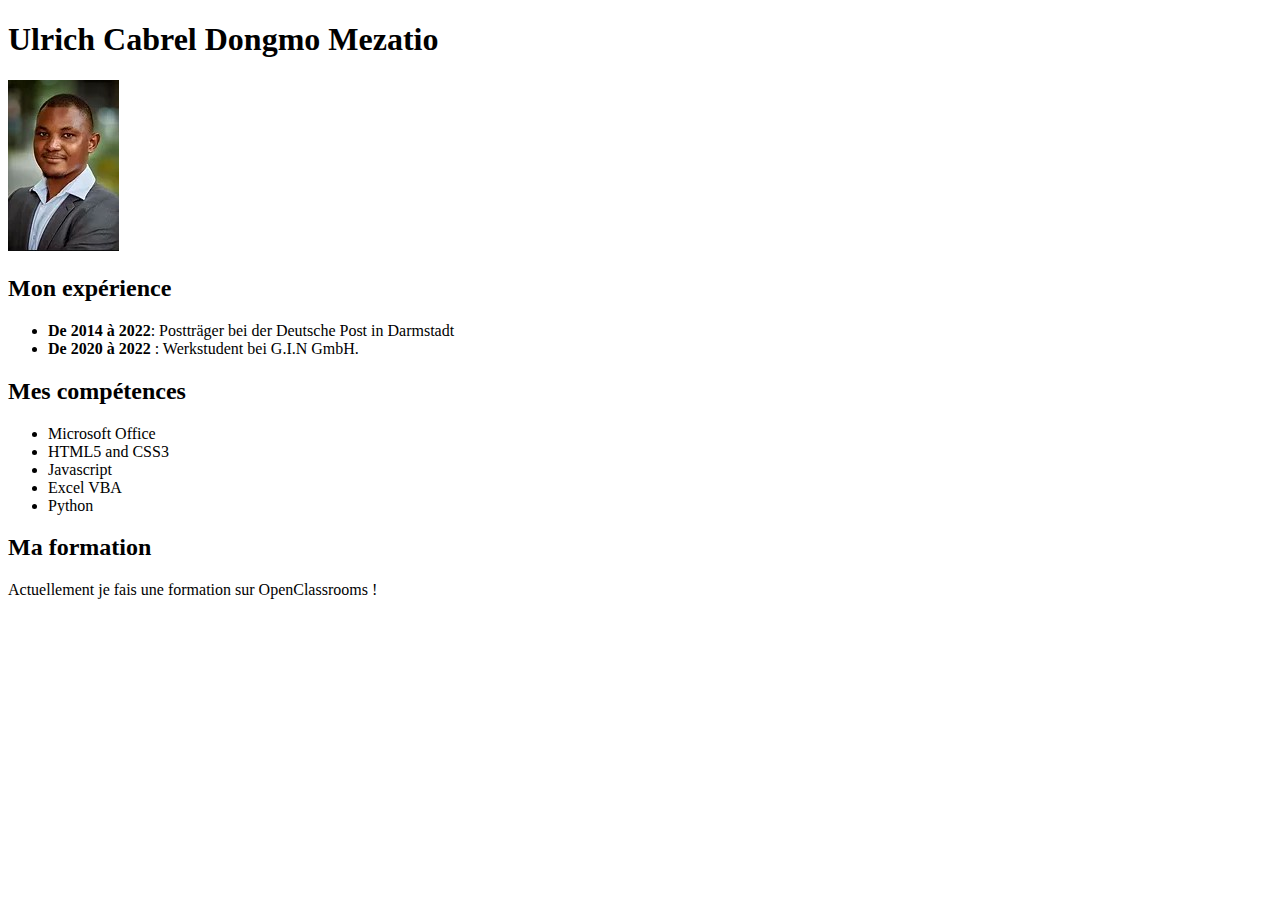
<file: 1-cv/index.html>
<!DOCTYPE html>
<html>
    <head>
        <meta charset="utf-8" />
        <title>Ulrich Cabrel Dongmo Mezatio</title>
    </head>

    <body>
        <h1>Ulrich Cabrel Dongmo Mezatio</h1>

        <p><a href="ulrich.jpeg"><img src="ulrich.jpg" alt="Photo de Ulrich Dongmo" /></a></p>

        <h2>Mon expérience</h2>

        <ul>
            <li><strong>De 2014 à 2022</strong>: Postträger bei der Deutsche Post in Darmstadt</li>
            <li><strong>De 2020 à 2022</strong> : Werkstudent bei G.I.N GmbH.</li>       
            
        </ul>

        <h2>Mes compétences</h2>

        <ul>
            <li>Microsoft Office</li>
            <li>HTML5 and CSS3</li>
            <li>Javascript</li>
            <li>Excel VBA</li>
            <li>Python</li>
        </ul>

        <h2>Ma formation</h2>

        <p>Actuellement je fais une formation sur OpenClassrooms !</p>

    </body>
</html>
</file>
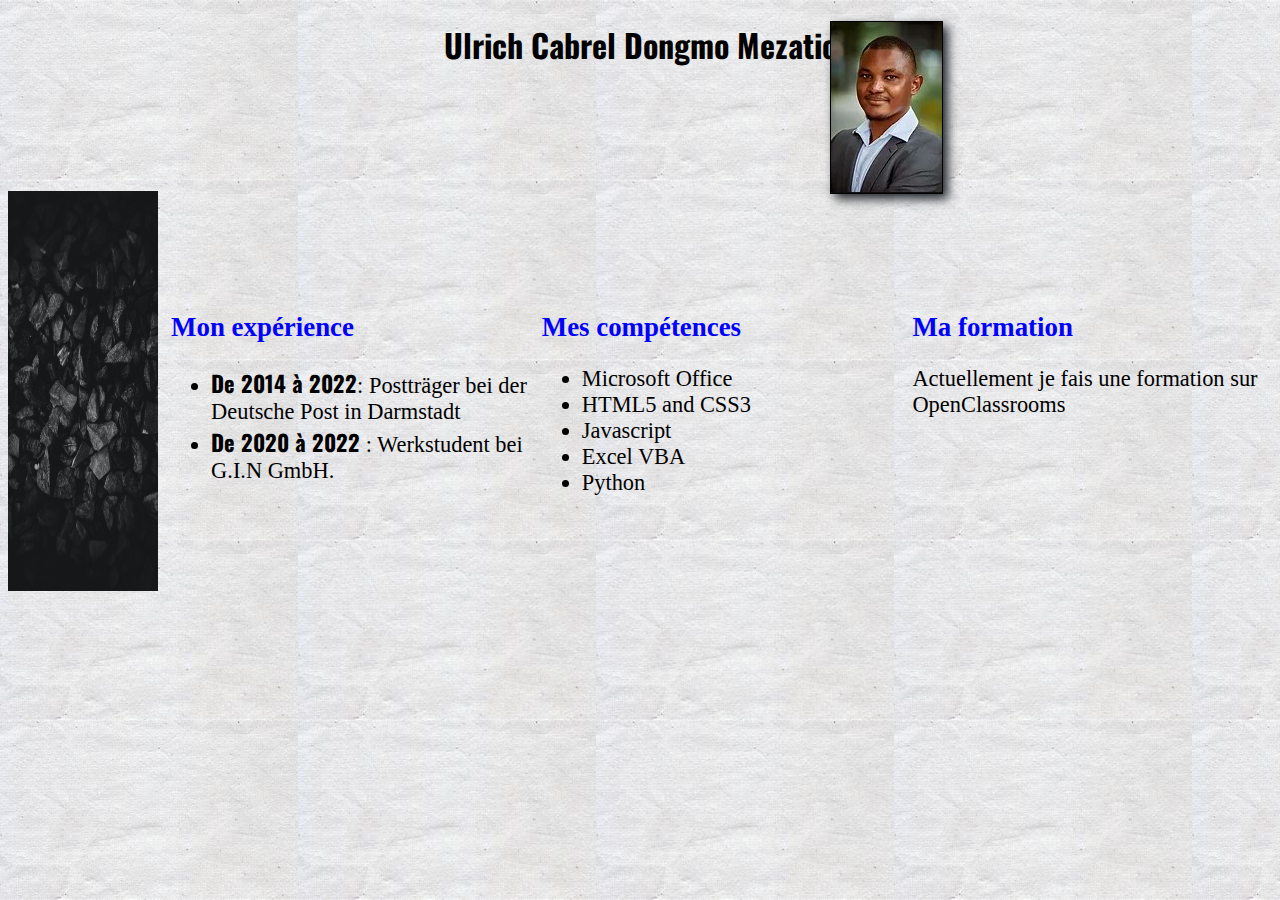
<file: 3_css_and html_2/index.html>
<!DOCTYPE html>
<html>
    <head>
        <meta charset="utf-8" />
        <title>Ulrich Cabrel Dongmo Mezatio</title>
        <link rel="stylesheet" href="2_html_and_css.css" />
    </head>

    <body>       
        
        <h1>Ulrich Cabrel Dongmo Mezatio</h1> 
        <main>
            <p class="foto"><a href="ulrich.jpeg"><img src="ulrich.jpg" alt="Photo de Ulrich Dongmo" /></a></p>  
            <p class="liseret">
                <img src="background_image_liseret.jpg">
            </p> 
            <section>   
                                                
                    <div class="experience">
                            <h2>Mon expérience</h2>
                            <ul>
                                <li><strong>De 2014 à 2022</strong>: Postträger bei der Deutsche Post in Darmstadt</li>
                                <li><strong>De 2020 à 2022</strong> : Werkstudent bei G.I.N GmbH.</li>       
                                
                            </ul>
                    </div>

                    <div class="competence">
                        <h2>Mes compétences</h2>

                        <ul>
                            <li>Microsoft Office</li>
                            <li>HTML5 and CSS3</li>
                            <li>Javascript</li>
                            <li>Excel VBA</li>
                            <li>Python</li>
                        </ul>

                    </div>
                    <div class="formation">
                        <h2>Ma formation</h2>
                        <p>Actuellement je fais une formation sur OpenClassrooms</p>
                    </div>
            </section>
        </main>
    </body>
</html>
</file>
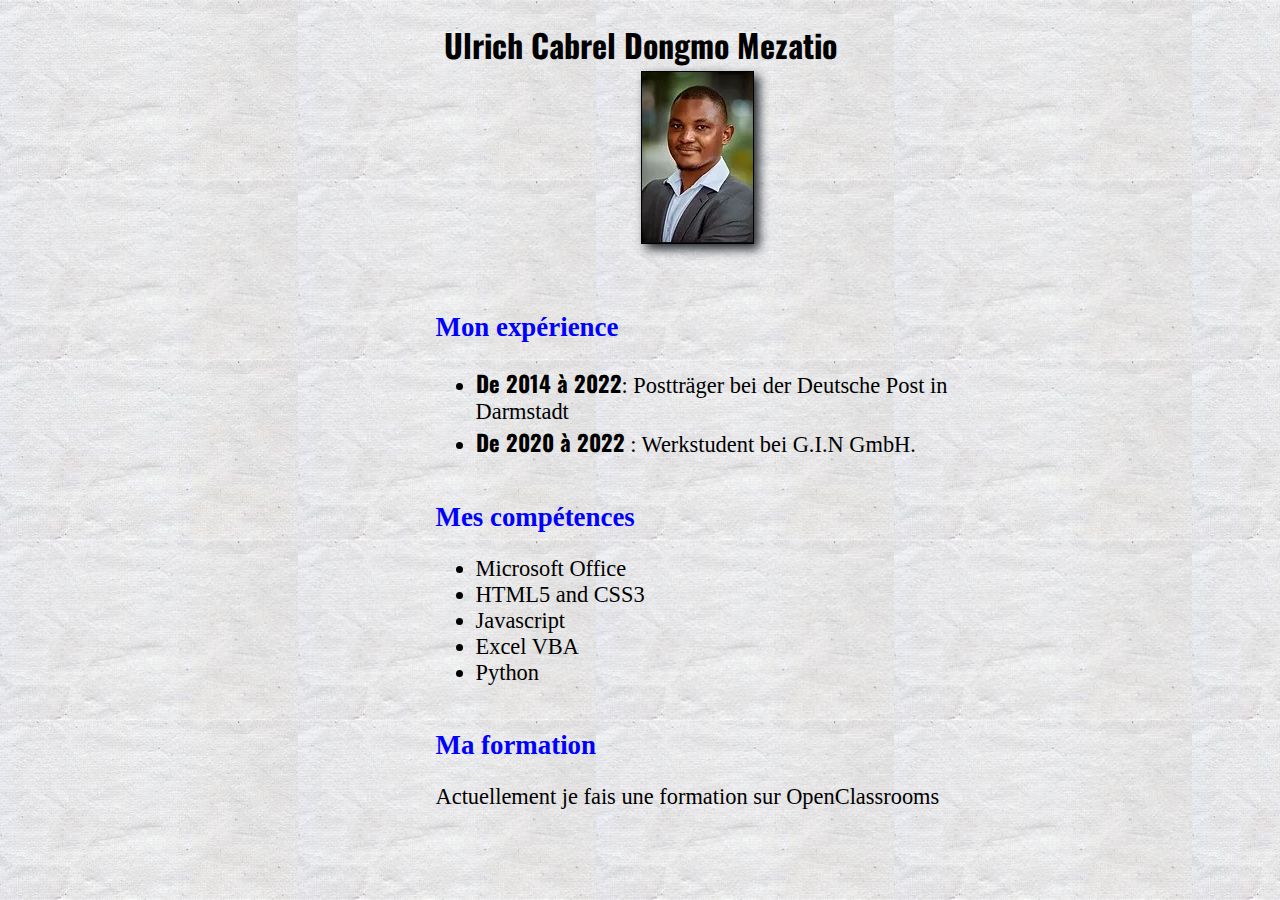
<file: 4_formulaire/4_index.html>
<!DOCTYPE html>
<html>
    <head>
        <meta charset="utf-8" />
        <title>Ulrich Cabrel Dongmo Mezatio</title>
        <link rel="stylesheet" href="4_html_and_css.css" />     
        <link rel="stylesheet" media="screen and (max-width: 1280px)" href="4_html_and_css_versionmobile.css"/>   
    </head>

    <body>       
        
        <h1>Ulrich Cabrel Dongmo Mezatio</h1> 
        <main>
            <p class="foto"><a href="ulrich.jpeg"><img src="ulrich.jpg" alt="Photo de Ulrich Dongmo" /></a></p>  
            <p class="liseret">
                <img src="background_image_liseret.jpg">
            </p> 
            <section>   
                                                
                    <div class="experience">
                            <h2>Mon expérience</h2>
                            <ul>
                                <li><strong>De 2014 à 2022</strong>: Postträger bei der Deutsche Post in Darmstadt</li>
                                <li><strong>De 2020 à 2022</strong> : Werkstudent bei G.I.N GmbH.</li>       
                                
                            </ul>
                    </div>

                    <div class="competence">
                        <h2>Mes compétences</h2>

                        <ul>
                            <li>Microsoft Office</li>
                            <li>HTML5 and CSS3</li>
                            <li>Javascript</li>
                            <li>Excel VBA</li>
                            <li>Python</li>
                        </ul>

                    </div>
                    <div class="formation">
                        <h2>Ma formation</h2>
                        <p>Actuellement je fais une formation sur OpenClassrooms</p>
                    </div>
            </section>
        </main>
    </body>
</html>
</file>
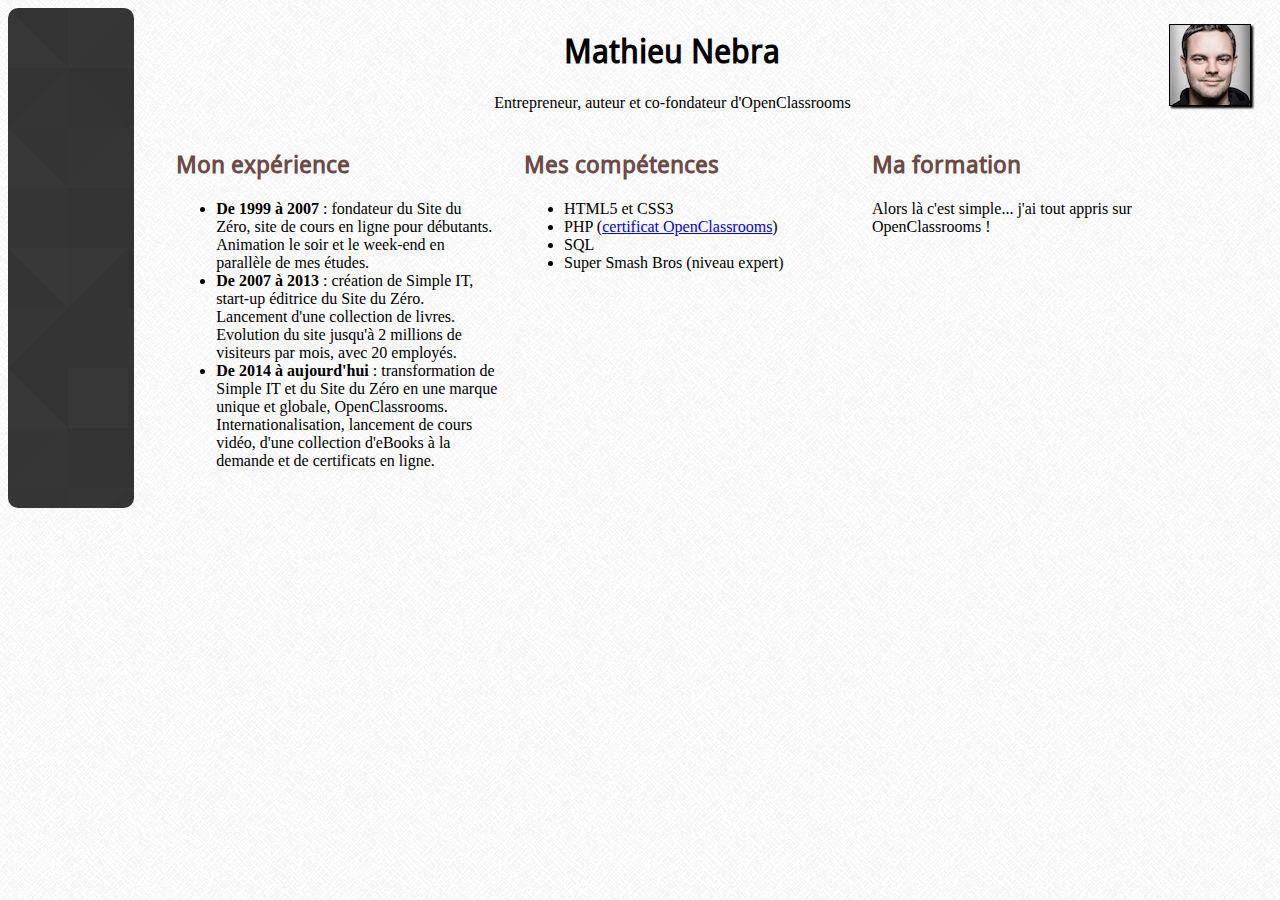
<file: 3_css_and html_2/activite_partie3/mathieu_nebra.html>
<!DOCTYPE html>
<html>
    <head>
        <meta charset="utf-8" />
        <title>Mathieu Nebra</title>
        <link rel="stylesheet" href="style.css" />
    </head>

    <body>
        <div id="liseret"></div>

        <div id="contenu">
            <p><a href="photo.jpg"><img src="photo_mini.jpg" alt="Photo d'identité Mathieu Nebra" /></a></p>
            
            <h1>Mathieu Nebra</h1>
            <p>Entrepreneur, auteur et co-fondateur d'OpenClassrooms</p>

            

            <section>
                <h2>Mon expérience</h2>

                <ul>
                    <li><strong>De 1999 à 2007</strong> : fondateur du Site du Zéro, site de cours en ligne pour débutants. Animation le soir et le week-end en parallèle de mes études.</li>
                    <li><strong>De 2007 à 2013</strong> : création de Simple IT, start-up éditrice du Site du Zéro. Lancement d'une collection de livres. Evolution du site jusqu'à 2 millions de visiteurs par mois, avec 20 employés.</li>
                    <li><strong>De 2014 à aujourd'hui</strong> : transformation de Simple IT et du Site du Zéro en une marque unique et globale, OpenClassrooms. Internationalisation, lancement de cours vidéo, d'une collection d'eBooks à la demande et de certificats en ligne.</li>
                </ul>
            </section>


            <section>
                <h2>Mes compétences</h2>

                <ul>
                    <li>HTML5 et CSS3</li>
                    <li>PHP (<a href="http://certifications.openclassrooms.com/OC-133423525">certificat OpenClassrooms</a>)</li>
                    <li>SQL</li>
                    <li>Super Smash Bros (niveau expert)</li>
                </ul>
            </section>

            <section>
                <h2>Ma formation</h2>

                <p>Alors là c'est simple... j'ai tout appris sur OpenClassrooms !</p>
            </section>
        </div>
    </body>
</html>
</file>
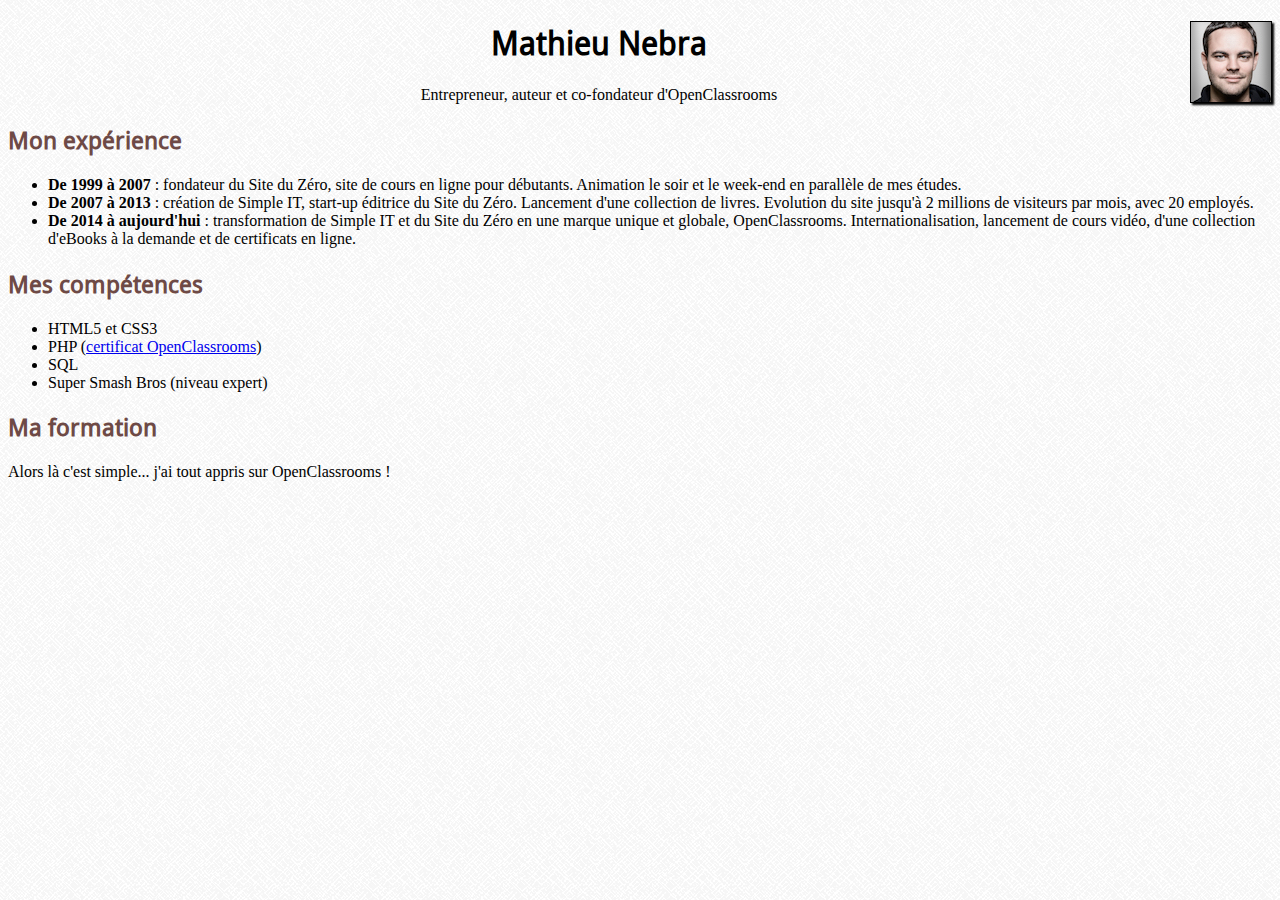
<file: beispiel_2/activite_partie2/mathieu_nebra.html>
<!DOCTYPE html>
<html>
    <head>
        <meta charset="utf-8" />
        <title>Mathieu Nebra</title>
        <link rel="stylesheet" href="style.css" />
    </head>

    <body>
        <p><a href="photo.jpg"><img src="photo_mini.jpg" alt="Photo d'identité Mathieu Nebra" /></a></p>
        
        <h1>Mathieu Nebra</h1>
        <p>Entrepreneur, auteur et co-fondateur d'OpenClassrooms</p>

        

        <h2>Mon expérience</h2>

        <ul>
            <li><strong>De 1999 à 2007</strong> : fondateur du Site du Zéro, site de cours en ligne pour débutants. Animation le soir et le week-end en parallèle de mes études.</li>
            <li><strong>De 2007 à 2013</strong> : création de Simple IT, start-up éditrice du Site du Zéro. Lancement d'une collection de livres. Evolution du site jusqu'à 2 millions de visiteurs par mois, avec 20 employés.</li>
            <li><strong>De 2014 à aujourd'hui</strong> : transformation de Simple IT et du Site du Zéro en une marque unique et globale, OpenClassrooms. Internationalisation, lancement de cours vidéo, d'une collection d'eBooks à la demande et de certificats en ligne.</li>
        </ul>

        <h2>Mes compétences</h2>

        <ul>
            <li>HTML5 et CSS3</li>
            <li>PHP (<a href="http://certifications.openclassrooms.com/OC-133423525">certificat OpenClassrooms</a>)</li>
            <li>SQL</li>
            <li>Super Smash Bros (niveau expert)</li>
        </ul>

        <h2>Ma formation</h2>

        <p>Alors là c'est simple... j'ai tout appris sur OpenClassrooms !</p>

    </body>
</html>
</file>
<file: 3_css_and html_2/2_html_and_css.css>
@font-face{
    font-family:'Oswald';
    src:url(fonts/Oswald-Bold.ttf);
    font-style: normal;
     
}

body{
    background-image: url(background_image.jpg);
    position: relative;    
}

.liseret img{
   
    width: 150px;
    height: 400px;       
}
.liseret{
    margin-top: 8%;
    margin-right: 2px;
}

h1{
    text-align: center;  
    font-family: 'Oswald';       
}
li{
    font-size:1em;   
}
h2{
    color:blue;
    font-size: 1.2em;
}
strong{
    font-family: 'Oswald';
           
}
a img{
    border: 1px black solid;
    box-shadow: 5px 5px 10px #212529;    
    position: absolute;
    top: 0px;
    right: 25%;
    margin-right: 1%;
}
section{
    position: relative;
    top: 200px;
    display: flex;
    flex-direction: row;
    flex-wrap: nowrap;
    justify-content: flex-start; 
    align-items: flex-start;     
}
.experience, .formation, .competence{
   margin-left: 1%;
    font-size: 1.4em;
    flex: 1;
}

main{
    display: flex;
    flex-direction: row;
    justify-content: flex-start;
    align-items: flex-start;    
}
</file>
<file: 4_formulaire/4_html_and_css.css>
@font-face{
    font-family:'Oswald';
    src:url(fonts/Oswald-Bold.ttf);
    font-style: normal;
     
}

body{
    background-image: url(background_image.jpg);
    position: relative;    
}

.liseret img{
   
    width: 150px;
    height: 400px;       
}
.liseret{
    margin-top: 8%;
    margin-right: 2px;
}

h1{
    text-align: center;  
    font-family: 'Oswald';       
}
li{
    font-size:1em;   
}
h2{
    color:blue;
    font-size: 1.2em;
}
strong{
    font-family: 'Oswald';
           
}
a img{
    border: 1px black solid;
    box-shadow: 5px 5px 10px #212529;    
    position: absolute;
    top: 0px;
    right: 25%;
    margin-right: 1%;
}
section{
    position: relative;
    top: 200px;
    display: flex;
    flex-direction: row;
    flex-wrap: nowrap;
    justify-content: flex-start; 
    align-items: flex-start;     
}
.experience, .formation, .competence{
   margin-left: 1%;
    font-size: 1.4em;
    flex: 1;
}

main{
    display: flex;
    flex-direction: row;
    justify-content: flex-start;
    align-items: flex-start;    
}
</file>
<file: 4_formulaire/4_html_and_css_versionmobile.css>
@font-face{
    font-family:'Oswald';
    src:url(fonts/Oswald-Bold.ttf);
    font-style: normal;
     
}

body{
    background-image: url(background_image.jpg);
    position: relative;    
}

.liseret img{
   
    width: 150px;
    height: 400px;  
    display: none;     
}
.liseret{
    margin-top: 8%;
    margin-right: 2px;
    display: none;
}

h1{
    text-align: center;  
    font-family: 'Oswald';       
}
li{
    font-size:1em;   
}
h2{
    color:blue;
    font-size: 1.2em;
}
strong{
    font-family: 'Oswald';
           
}
a img{
    border: 1px black solid;
    box-shadow: 5px 5px 10px #212529;    
    position: absolute;
    top: 50px;
    right: 40%;
    margin-right: 1%;
}
section{
    position: relative;
    top: 200px;    
    display: flex;
    flex-direction: column;  
    justify-content: flex-start;        
    align-content: center;
    margin-left: 15%;
}
.experience, .formation, .competence{
   
    font-size: 1.4em;
    flex: 1;    
}

main{
    display: flex;
    flex-direction: row;
    justify-content: center;
    align-items: flex-start;    
}
</file>
<file: 3_css_and html_2/activite_partie3/style.css>
@font-face 
{
    font-family: 'droid_sansregular';
    src: url('DroidSans-webfont.eot');
    src: url('DroidSans-webfont.eot?#iefix') format('embedded-opentype'),
         url('DroidSans-webfont.woff') format('woff'),
         url('DroidSans-webfont.ttf') format('truetype'),
         url('DroidSans-webfont.svg#droid_sansregular') format('svg');
    font-weight: normal;
    font-style: normal;

}

body
{
    background-image: url('greyzz.png');
}

h1, h2
{
    font-family: 'droid_sansregular', 'Arial', sans-serif;
}

h1, h1 + p
{
    text-align: center;
}

img
{
    float: right;
    border: 1px solid black;
    box-shadow: 2px 2px 2px black;
}

h2
{
    color: #6E4A46;
}

section
{
    display: inline-block;
    vertical-align: top;
    width: 30%;
    margin-right: 2%;
}

#liseret, #contenu
{
    display: inline-block;
    vertical-align: top;
}

#liseret
{   
    width: 10%;
    margin-right: 3%;
    height: 500px;
    background-image: url('lodyas.png');
    border-radius: 10px;
}

#contenu
{
    width: 85%;
}
</file>
<file: beispiel_2/activite_partie2/style.css>
@font-face 
{
    font-family: 'droid_sansregular';
    src: url('DroidSans-webfont.eot');
    src: url('DroidSans-webfont.eot?#iefix') format('embedded-opentype'),
         url('DroidSans-webfont.woff') format('woff'),
         url('DroidSans-webfont.ttf') format('truetype'),
         url('DroidSans-webfont.svg#droid_sansregular') format('svg');
    font-weight: normal;
    font-style: normal;

}

body
{
    background-image: url('greyzz.png');
}

h1, h2
{
    font-family: 'droid_sansregular', 'Arial', sans-serif;
}

h1, h1 + p
{
    text-align: center;
}

img
{
    float: right;
    border: 1px solid black;
    box-shadow: 2px 2px 2px black;
}

h2
{
    color: #6E4A46;
}
</file>
